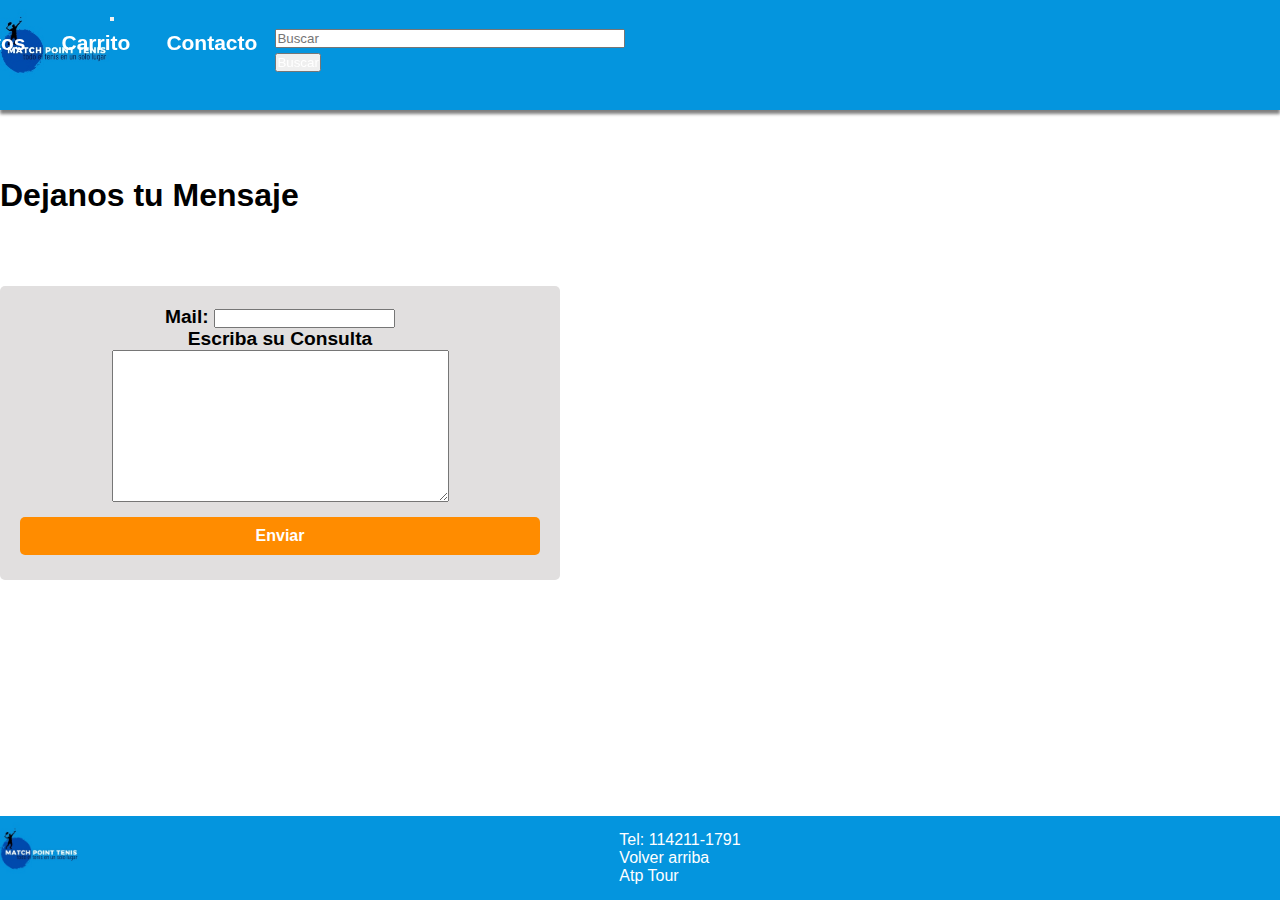
<file: contacto.html>
<!DOCTYPE html>
<html lang="en">
<head>
    <meta charset="UTF-8">
    <meta http-equiv="X-UA-Compatible" content="IE=edge">
    <meta name="viewport" content="width=device-width, initial-scale=1.0">
    <meta name="description" content="contacto tienda">
    <title>Contacto</title>
    <link href="https://cdn.jsdelivr.net/npm/bootstrap@5.3.0-alpha3/dist/css/bootstrap.min.css" rel="stylesheet" integrity="sha384-KK94CHFLLe+nY2dmCWGMq91rCGa5gtU4mk92HdvYe+M/SXH301p5ILy+dN9+nJOZ" crossorigin="anonymous">
    <script src="https://cdn.jsdelivr.net/npm/bootstrap@5.3.0-alpha3/dist/js/bootstrap.bundle.min.js" integrity="sha384-ENjdO4Dr2bkBIFxQpeoTz1HIcje39Wm4jDKdf19U8gI4ddQ3GYNS7NTKfAdVQSZe" crossorigin="anonymous"></script>
    <link rel="stylesheet" href="../css/style.css">
</head>
</head>
<body>


    <!--encabezado-->
    <header class="container-fluid">
      <div>
        <img class="logo" src="./imagenes/Logo.jpg" alt= "logo">
      </div> 
        <nav class="navbar navbar-expand-lg">
          <div class="container-fluid col-12">
              <button class="navbar-toggler ms-auto" type="button" data-bs-toggle="collapse" data-bs-target="#navbarSupportedContent" aria-controls="navbarSupportedContent" aria-expanded="false" aria-label="Toggle navigation">
              <span class="navbar-toggler-icon"></span>
            </button>
            <div class="collapse navbar-collapse" id="navbarSupportedContent">

              <ul class="navbar-nav me-auto mb-2 mb-lg-0 d-flex ">
                
                <li class="nav-item">
                  <a class="nav-link active text-light" aria-current="page" href="../index.html">Inicio</a>
                </li>
                <li class="nav-item">
                  <a class="nav-link text-light" href="nosotros.html"">Nosotros</a>
                </li>
                <li class="nav-item nav-item-with-subpages">
                  <a class="nav-link text-light" href="productos.html"">Productos</a>
                  <ul class="subpages">
                    <li><a class="nav-link text-light" href="raquetas.html">Raquetas</a></li>
                    <li><a class="nav-link text-light" href="bolsos.html">Bolsos</a></li>
                    <li><a class="nav-link text-light" href="accesorios.html">Accesorios</a></li>
                  </ul>
                </li>
                <li class="nav-item">
                  <a class="nav-link text-light" href="carrito.html">Carrito</a>
                </li>
                <li class="nav-item">
                  <a class="nav-link text-light" href="contacto.html">Contacto</a>
                </li>
                <form class="d-flex search" role="Buscar">
                  <input class="form-control me-2" type="Buscar" placeholder="Buscar" aria-label="Buscar">
                  <button class="btn btn-outline-light" type="submit">Buscar</button>
                </form>
              </ul>
    
            </div>
          </div>
        </nav>
      </header>
  

<li><a href="#Formulario">Contacto</a> </li>

<!--FORMULARIO-->

<main class="container">
  <div class="consulta">
    <h1>Dejanos tu Mensaje</h1> 
    <form id="contacto" class="formulario">
      <div>
        <label for="mail">Mail:</label>
        <input id="mail" name="mail" type="text">
      </div>
      <div class="mensaje">
        <label for="mensaje">Escriba su Consulta</label>
        <textarea id="mensaje" name="mensaje" cols="40" rows="10"></textarea>
        <input id="enviar" name="enviar" class="button" type="submit" value="Enviar">
      </div>
    </form>
  </div>    
</main>


<!--pie de pagina-->
<footer class="footer">
 <div>
    <img class="logo_footer" src="./imagenes/Logo.jpg" alt= "logo">
  </div>
    <div class="links">
       <ol>
         <li style="list-style-type: none;"><p>Tel: 114211-1791</p> </li>
          <li style="list-style-type: none;"><a href="contacto.html">Volver arriba</a></li>
        <li style="list-style-type: none;"><a href="https://www.atptour.com/es/" target="_blank">Atp Tour</li>
      </ol>
  </div>
</footer>




</body>
</html>
</file>
<file: css/style.css>
/*reset  ccs*/
* {
  margin: 0;
  padding: 0;
  box-sizing: border-box;
  font-family: "Space Grotesk", sans-serif;
}

/*ESTILOS GENERALES*/
body {
  min-height: 100vh;
  background-color: white;
  display: flex;
  flex-direction: column;
}
body main {
  margin-top: 110px;
}

.img {
    width: 200px;
    height: 200px;
}
.titulo h2{
    color: rgb(1, 94, 255);
}

.descripcion p {
  color: rgb(7, 7, 7);
  list-style-type: none;
  text-align: left;
  list-style-type: circle;
}

/*HEADER*/
header {
  display: flex;
  justify-content: space-between;
  width: 100%;
  padding: 0%;
  margin: 0 auto;
  position: fixed;
  top: 0;
  background-color: rgb(4, 149, 222);
}
header div {
  width: 110px;
  height: 110px;
  margin: none;
}
header div .logo {
  width: 110px;
  height: 110px;
}

header {
  z-index: 1000;
  top: 0;
  left: 0;
  width: 100%;
  box-shadow: 0px 4px 3px rgba(0, 0, 0, 0.5);
}
header nav {
  display: flex;
  font-size: 21px;
  width: 100%;
  align-items: center;
  /* ajuste en el fomrualrio de busqueda */
}
header nav ul {
  display: flex;
  justify-content: center;
  list-style-type: none;
  margin-right: 20px;
  font-weight: bold;
  background-color: rgb(4, 149, 222);
}
header nav ul a {
  text-decoration: none;
  display: inline-block;
  color: white;
}
header nav ul li:hover ul {
  display: block;
}
header nav ul li {
  display: inline-block;
  position: relative;
  margin: 0px 5px;
  border-radius: 3px;
  padding: 7px 13px;
}
header nav ul li ul {
  position: absolute;
  display: none;
  font-size: 15px;
  background-color: rgba(4, 106, 137, 0.744);
  transition: 4s;
}
header nav .form-control {
  width: 350px;
}
header nav .btn {
  color: white;
}
header nav .search {
  right: 0;
  align-self: center;
}

/*Main INDEX*/
.banner {
  width: 100%;
  min-height: 100vh;
  background-image: url("../imagenes/index.jpg");
  background-repeat: no-repeat;
  background-position: center;
  background-size: cover;
  background-attachment: fixed;
}
.banner_texto {
  text-align: center;
  position: absolute;
  top: 50%;
  left: 40%;
  color: white;
  font-weight: bold;
  font-size: medium;
}
.titulo {
  text-align: center;
  font-weight: bold;
  font-size: xx-large;
}

/*FOOTER*/
.footer {
  background-color: rgb(4, 149, 222);
  display: flex;
  flex-direction: row;
  justify-content: space-between;
  align-items: center;
  width: 100%;
  margin-top: auto;
}
.footer .logo_footer {
  width: 80px;
  height: 80px;
}
.footer p {
  text-decoration: none;
  color: white;
}
.footer a {
  text-decoration: none;
  color: white;
}

/*MAIN pagina PRODUCTOS*/
#productos_todos {
  font-size: medium;
}
#productos_todos .producto {
  height: -moz-min-content;
  height: min-content;
}
#productos_todos .producto h2 {
  color: rgb(0, 42, 116);
  list-style-type: none;
  text-align: left;
  list-style-type: circle;
  list-style-image: url(../img/comprobado.png);
}
#productos_todos .producto .img {
  width: 150px;
  height: 150px;
}
#productos_todos .producto .datos {
  min-height: 180px;
}
#productos_todos .producto ul {
  text-align: left;
}
#productos_todos .producto p {
  font-size: small;
}
#productos_todos .button {
  background-color: darkorange;
  margin: 5px 0px;
  padding: 10px 5px;
  font-size: medium;
  font-weight: bold;
  align-items: end;
}

/*MAIN paginas RAQUETAS */
#raquetas {
  font-size: medium;
  height: 100%;
}
#raquetas .raquetas {
  color: black;
}
#raquetas .raquetas h2 {
  color: rgb(0, 42, 116);
  list-style-type: none;
  text-align: left;
  list-style-type: circle;
  list-style-image: url(../img/comprobado.png);
}
#raquetas .raquetas .img_raquetas {
  width: 150px;
  height: 150px;
}
#raquetas .raquetas h3 {
  color: rgb(255, 3, 3);
  list-style-type: circle;
  list-style-image: url(../img/comprobado.png);
}
#raquetas .raquetas .button {
  background-color: darkorange;
  margin: 5px 0px;
  padding: 10px 5px;
  font-size: medium;
  font-weight: bold;
  align-items: end;
}

/*MAIN Pagina BOLSOS*/
.bolso {
  font-size: medium;
  color: black;
}
.bolso .row {
  padding: 0%;
  display: flex;
  justify-content: space-around;
}
.bolso .img_bolso {
  width: 150px;
  height: 150px;
}
.bolso h2 {
  color: rgb(0, 42, 116);
  list-style-type: none;
  text-align: left;
  list-style-type: circle;
  list-style-image: url(../img/comprobado.png);
}

.button {
  background-color: darkorange;
  margin: 5px 0px;
  padding: 10px 5px;
  font-size: medium;
  font-weight: bold;
  align-items: end;
}

/*MAIN pagina ACCESORIOS*/
#accesorios {
  display: flex;
  flex-direction: row;
}
#accesorios .accesorios {
  color: black;
  min-height: 300px;
}
#accesorios .img_accesorios {
  width: 150px;
  height: 150px;
}
#accesorios h2 {
  color: rgb(0, 42, 116);
  list-style-type: none;
  text-align: left;
  list-style-type: circle;
  list-style-image: url(../img/comprobado.png);
}
#accesorios .datos {
  min-height: 180px;
}
#accesorios .button {
  background-color: darkorange;
  margin: 5px 0px;
  padding: 10px 5px;
  font-size: medium;
  font-weight: bold;
}

/*MAIN pagina Carrito*/
.container {
  padding-top: 40px;
}
.container #carrito {
  width: 70%;
}
.container #carrito .contenedorProducto {
  padding: 30px 70px;
  margin: 10px auto;
  border: 2px solid;
  display: flex;
  flex-direction: column;
  justify-content: space-between;
  color: black;
}
.container #carrito .contenedorProducto .contenedorProducto__img {
  width: 100px;
  height: 100px;
  display: inline-block;
  vertical-align: middle;
  display: flex;
  flex-direction: column;
  justify-content: space-evenly;
}
.container #carrito .contenedorProducto .contenedorPrice h3 {
  font-size: bold;
}
.container #carrito .contenedorProducto .contenedorBotones__eliminar {
  background-color: rgb(219, 28, 28);
  border: 2px solid rgb(0, 0, 0);
  width: 100px;
  height: 35px;
  display: flex;
}
.container #carrito .contenedorProducto .contenedorBotones {
  display: flex;
  flex-direction: column;
  justify-content: space-between;
  min-height: 70px;
}
.container #carrito .contenedorProducto #carrito .contenedorBotones button {
  margin-bottom: 10px;
}
.container .pagar {
  background-color: rgb(203, 114, 12);
  border: 1px solid rgb(0, 0, 0);
  width: 100px;
  height: 35px;
}
.container aside {
  grid-area: precio;
  width: 70%;
  margin: 10px 0;
  border: 2px solid;
}
.container aside .total {
  color: rgb(219, 28, 28);
  font-size: larger;
  font-weight: bolder;
}
.container aside .card {
  padding: 20px;
  color: black;
}

.nosotros {
  align-content: center;
  padding: 20px;
  margin-top: 8vh;
  border: 2px solid black;
  font-size: large;
  font-weight: bold;
  color: rgb(0, 0, 0);
  background-color: #e4e3e3;
}
.nosotros p {
  line-height: 47px;
}

.consulta {
  text-align: left;
  color: black;
  margin-top: 1vh;
  margin-bottom: 5vh;
}
.consulta .formulario {
  text-align: center;
  margin-top: 8vh;
  max-width: 560px;
  padding: 20px;
  background-color: #e1dfdf;
  border-radius: 5px;
  font-size: larger;
  font-weight: bold;
}
.consulta .formulario input {
  max-width: 520px;
}
.consulta .formulario textarea {
  max-width: 520px;
}
.consulta .formulario .button {
  display: block;
  width: 100%;
  padding: 10px;
  margin-top: 10px;
  background-color: darkorange;
  color: white;
  border: none;
  border-radius: 5px;
}

/*MEDIA QUERYS*/
@media (max-width: 950px) and (max-width: 1300px) {
  .search input {
    width: 150px;
  }
  /* Ajustes para el menu hamburguesa */
  #navbarSupportedContent {
    width: 100%;
  }
  .navbar-collapse {
    position: absolute;
  }
  .navbar-nav {
    width: 100vw;
    position: absolute;
    right: 0;
    top: 100%;
    padding-bottom: 20px;
    padding-left: 20px;
  }
  .navbar-toggler {
    z-index: 30000;
  }
  .nav-item-with-subpages {
    display: flex;
    flex-direction: column;
    gap: 20px;
  }
  .subpages {
    position: relative;
    display: flex;
    flex-direction: column;
  }
  .search {
    position: initial;
    padding-left: 20px;
    align-self: flex-start;
    margin-top: 20px;
  }
  /* Ajustes para el carrito */
  .contenedorProducto {
    display: flex;
    flex-direction: column;
  }
}/*# sourceMappingURL=style.css.map */
</file>
